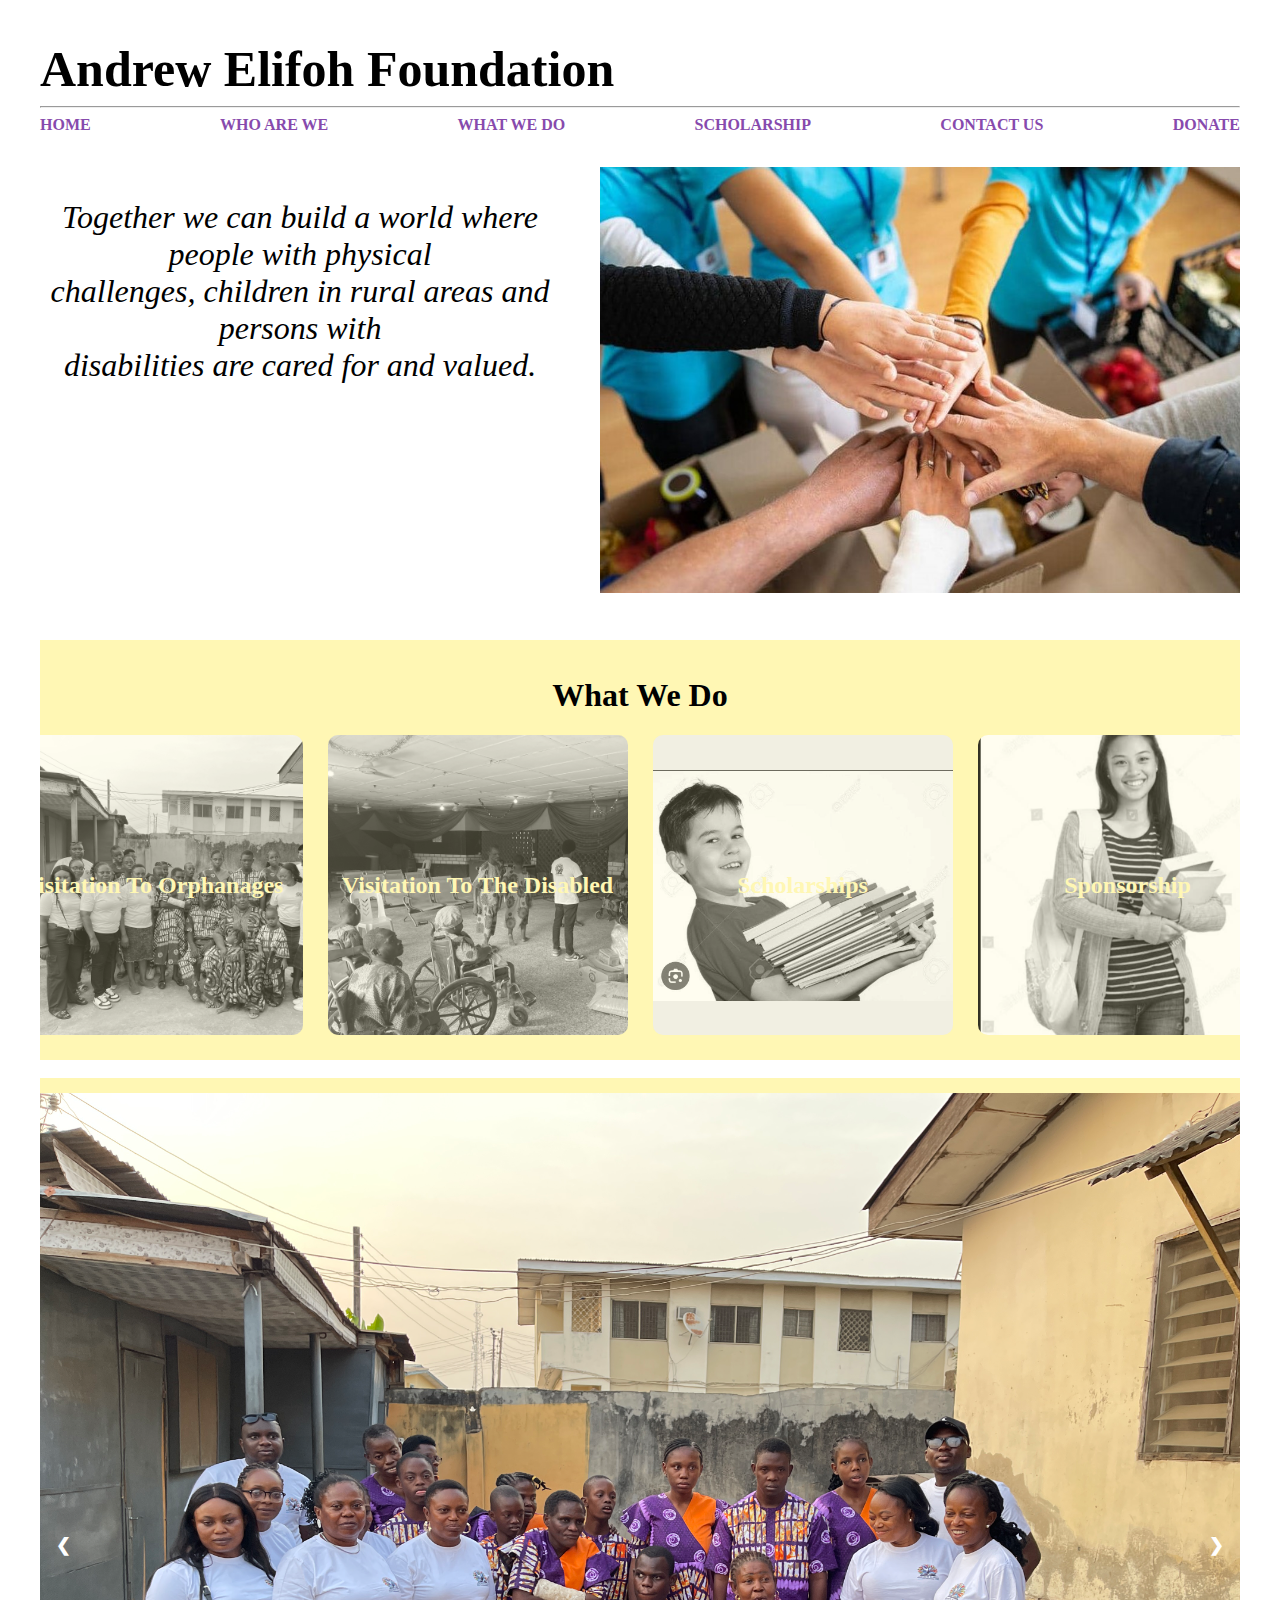
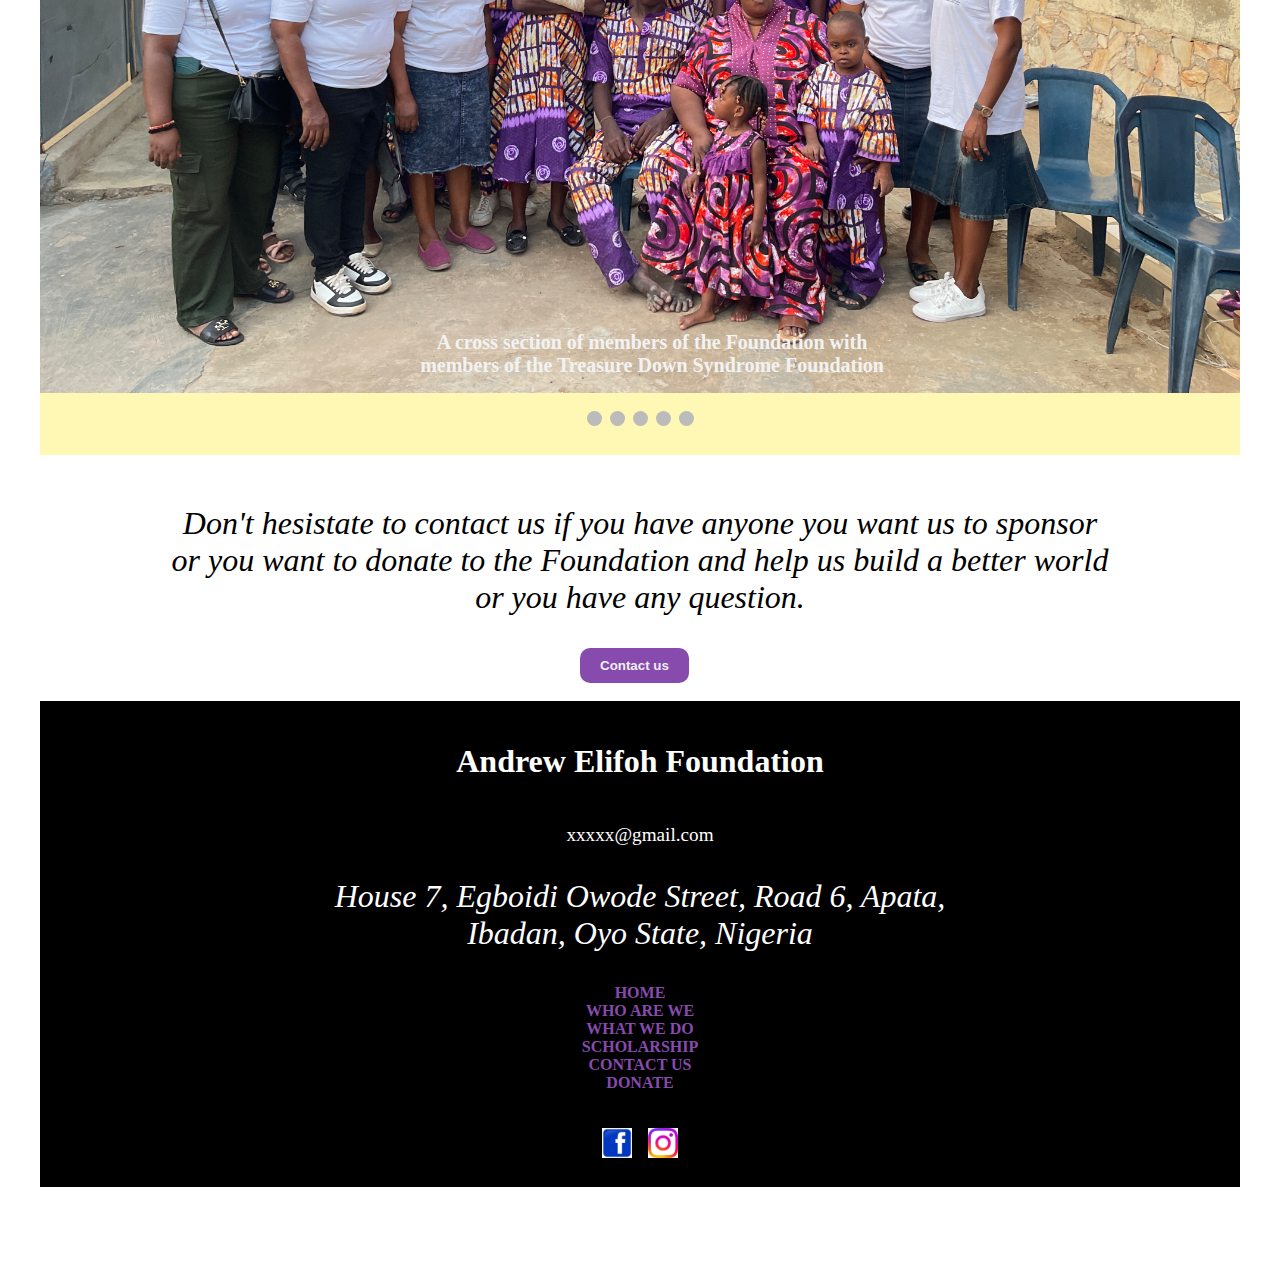
<file: Andrew Elifoh/Index.html>
<!DOCTYPE html>
<html lang="en">
<head>
    <meta charset="UTF-8">
    <meta http-equiv="X-UA-Compatible" content="IE=edge">
    <meta name="viewport" content="width=device-width, initial-scale=1.0">
    <title>Andrew Elifoh Foundation</title>
    <link rel="stylesheet" href="home.css">
    <link rel="stylesheet" href="home2.css">
    <script src="home.js"></script>
    <script src="hom.js"></script>
</head>
<body>
    <nav class="nav">
        <span>
        <b style="font-size: 50px;">Andrew Elifoh Foundation</b> <hr> 
        </span>   
        <span class="menu-items">
                <a href="Index.html"><strong>HOME</strong></a>
                <a href="wwa.html"><strong>WHO ARE WE</strong></a> 
                <a href="wwd.html"><strong>WHAT WE DO</strong></a>
                <a href="schshp.html"><strong>SCHOLARSHIP</strong></a>
                <a href="contact.html"><strong>CONTACT US</strong></a>
                <a href="donate.html"><strong>DONATE</strong></a>
            </span>
           <span class="dropdown-btn-span">
                <button onclick="myFunction()" class="dropdown-btn">&equals;</button>
                <div id="mydropdown" class="dropdown-menu-page">
                    <div class="dd-head">
                        <span>
                            <b style = font-size:30px>Andrew Elifoh Foundation</b>
                          </span>
                          <span class="dd-close-span">
                            <a href="">
                            <button class="dd-close-btn">&times;</button>
                            </a>
                          </span>
                    </div>
                        <span class="dd-menu-items">
                            <a href="Index.html"><strong>HOME</strong></a>
                            <a href="wwa.html"><strong>WHO ARE WE</strong></a> 
                            <a href="wwd.html"><strong>WHAT WE DO</strong></a>
                            <a href="schshp.html"><strong>SCHOLARSHIP</strong></a>
                            <a href="contact.html"><strong>CONTACT US</strong></a>
                            <a href="donate.html"><strong>DONATE</strong></a>
                        </span>
                        <p class="dd-socials">
                            <a href="" class="face"> <img src="Images/Facebook.jpeg" alt="Facebook" width="15"></a>
                             <a href="" class="insta"> <img src="Images/Insta.jpeg" alt="Instagram" width="15"></a> 
                         </p>
                </div>
            </span>
    </nav>
        <br>
    <main>
            <p class="ppl">Together we can build a world where people with physical <br>
            challenges, children in rural areas and persons with <br>
            disabilities are cared for and valued.</p>
            <br>
        <section class="togetherness">
            <img src="Images/DVIP4534.JPG" alt="Google" width="100%">
        </section>
    </main>
    <br>
    <section class="section-slider">
        <h1 class="What-we-do">
            What We Do
        </h1>
        <div class="slider">
            <div class="slides">
                <div id="slide-1">
                    Visitation To Orphanages
                </div>
                <div id="slide-2">
                    Visitation To The Disabled
                </div>
                <div id="slide-3">
                    Scholarships
                </div>
                <div id="slide-4">
                    Sponsorship
                </div>
            </div>
        </div>
    </section>
    <br>
    <div class="gallery">
        <div class="myslides fade">
            <div class="numbertext"1 / 5></div>
            <img src="Images/IMG_9200.JPG" alt="Visitation to Treasure Down Syndrome Foundation" width="100%">
            <div class="text">A cross section of members of the Foundation with <br>
                members of the Treasure Down Syndrome Foundation
            </div>  
        </div>
        <div class="myslides fade">   
            <div class="numbertext"2 / 5></div>
            <img src="Images/IMG_9158.JPG" alt="Visitation to Treasure Down Syndrome Foundation" width="100%">
            <div class="text">A cross section of members of the Foundation <br>
                singing and praying with members of the Treasure Down Syndrome Foundation
            </div>
        </div>
        <div class="myslides fade">
            <div class="numbertext"3 / 5></div>
            <img src="Images/IMG_8967.JPG" alt="Visitation to Modupeola Cole disabled home" width="100%">
            <div class="text">A cross section of members of the Foundation <br>
               singing and praying with members of the Modupeola Cole disabled home
            </div>  
        </div>  
        <div class="myslides fade"> 
            <div class="numbertext"4 / 5></div>
            <img src="Images/IMG_8986.JPG" alt="Visitation to Modupeola Cole disabled home" width="100%">
            <div class="text">A cross section of members of the members of <br>
                the Foundation with members of the Modupeola Cole disabled home
            </div>     
        </div>
        <div class="myslides fade">
            <div class="numbertext"5 / 5></div>
            <img src="Images/IMG_9119.JPG" alt="A.E.F members" width="100%">
            <div class="text">A cross section of members of the Foundation
            </div>     
        </div>
        <div>
            <a class="prev" onclick="plusSlide(-1)">&#10094;</a>
            <a class="next" onclick="plusSlide(1)">&#10095;</a>
        </div>
        <br>
        <div style="text-align: center;">
        <span class="dot" onclick="currentSlide(1)"></span>
        <span class="dot" onclick="currentSlide(2)"></span>
        <span class="dot" onclick="currentSlide(3)"></span>
        <span class="dot" onclick="currentSlide(4)"></span>
        <span class="dot" onclick="currentSlide(5)"></span>
        </div>
    </div>
    <br>
    <section class="contact">
        <p>Don't hesistate to contact us if you have anyone you want us to sponsor <br>
            or you want to donate to the Foundation and help us build a better world <br>
            or you have any question.
        </p>
        <a href="contact.html"><button value="Contact us" class="contact-btn">
            Contact us
        </button>
        </a>
    </section>
    <br>
    <footer>
        <h2>Andrew Elifoh Foundation</h2>
        <br>
        <div>xxxxx@gmail.com</div>
        <p>House 7, Egboidi Owode Street, Road 6, Apata,<br>
            Ibadan, Oyo State, Nigeria
        </p>
        <a href="Index.html"><strong>HOME</strong></a> <br>
        <a href="wwa.html"><strong>WHO ARE WE</strong></a> <br>
        <a href="wwd.html"><strong>WHAT WE DO</strong></a> <br>
        <a href="schshp.html"><strong>SCHOLARSHIP</strong></a> <br>
        <a href="contact.html"><strong>CONTACT US</strong></a> <br>
        <a href="donate.html"><strong>DONATE</strong></a>
        <br>
        <br>
        <br>
        <a href="" class="face"> <img src="Images/Facebook.jpeg" alt="Facebook" width="30"></a>
        &ensp;
        <a href="" class="insta"> <img src="Images/Insta.jpeg" alt="Instagram" width="30"></a> 

    </footer>
</body>
</html>
</file>
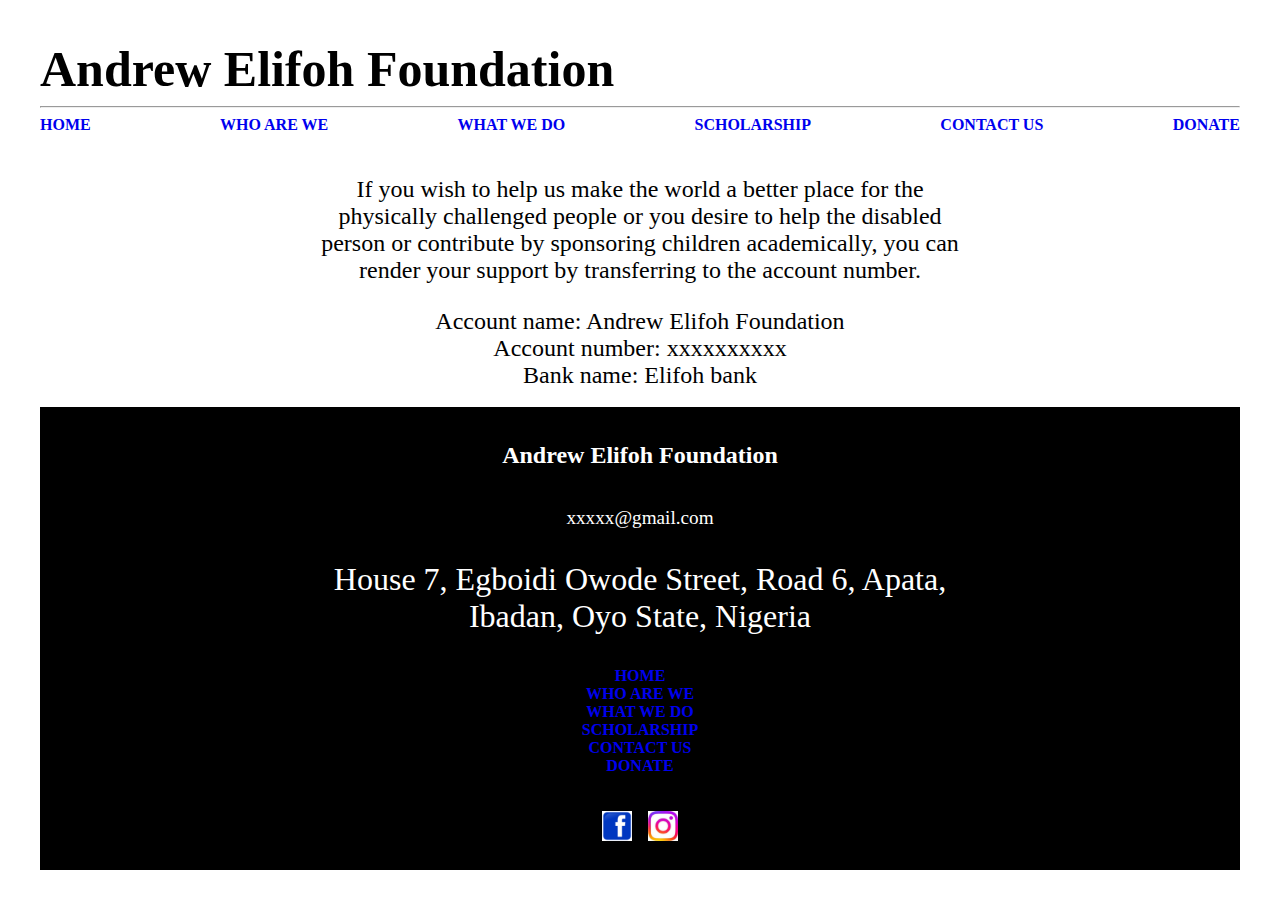
<file: Andrew Elifoh/donate.html>
<!DOCTYPE html>
<html lang="en">
<head>
    <meta charset="UTF-8">
    <meta http-equiv="X-UA-Compatible" content="IE=edge">
    <meta name="viewport" content="width=device-width, initial-scale=1.0">
    <title>Andrew Elifoh Foundation<</title>
    <link rel="stylesheet" href="donate.css">
    <script src="hom.js"></script>
</head>
<body>
    <nav class="nav">
        <span>
        <b style="font-size: 50px;">Andrew Elifoh Foundation</b> <hr> 
        </span>   
        <span class="menu-items">
                <a href="Index.html"><strong>HOME</strong></a>
                <a href="wwa.html"><strong>WHO ARE WE</strong></a> 
                <a href="wwd.html"><strong>WHAT WE DO</strong></a>
                <a href="schshp.html"><strong>SCHOLARSHIP</strong></a>
                <a href="contact.html"><strong>CONTACT US</strong></a>
                <a href="donate.html"><strong>DONATE</strong></a>
            </span>
           <span class="dropdown-btn-span">
                <button onclick="myFunction()" class="dropdown-btn">&equals;</button>
                <div id="mydropdown" class="dropdown-menu-page">
                    <div class="dd-head">
                        <span>
                            <b style = font-size:30px>Andrew Elifoh Foundation</b>
                          </span>
                          <span class="dd-close-span">
                            <a href="">
                            <button class="dd-close-btn">&times;</button>
                        </a>
                          </span>
                    </div>
                        <span class="dd-menu-items">
                            <a href="Index.html"><strong>HOME</strong></a>
                            <a href="wwa.html"><strong>WHO ARE WE</strong></a> 
                            <a href="wwd.html"><strong>WHAT WE DO</strong></a>
                            <a href="schshp.html"><strong>SCHOLARSHIP</strong></a>
                            <a href="contact.html"><strong>CONTACT US</strong></a>
                            <a href="donate.html"><strong>DONATE</strong></a>
                        </span>
                        <p class="dd-socials">
                            <a href="" class="face"> <img src="Images/Facebook.jpeg" alt="Facebook" width="15"></a>
                             <a href="" class="insta"> <img src="Images/Insta.jpeg" alt="Instagram" width="15"></a> 
                         </p>
                </div>
            </span>
    </nav>
        <br>
    <main>
        <p>
            If you wish to help us make the world a better place for the <br>
            physically challenged people or you desire to help the disabled <br>
            person or contribute by sponsoring children academically, you can <br>
            render your support by transferring  to the account number.
        </p>
        <div>
            Account name: Andrew Elifoh Foundation <br>
            Account number: xxxxxxxxxx <br>
            Bank name: Elifoh bank
        </div>
    </main>

    <br>
     <footer>
        <h2>Andrew Elifoh Foundation</h2>
        <br>
        <div>xxxxx@gmail.com</div>
        <p>House 7, Egboidi Owode Street, Road 6, Apata,<br>
            Ibadan, Oyo State, Nigeria
        </p>
        <a href="Index.html"><strong>HOME</strong></a> <br>
        <a href="wwa.html"><strong>WHO ARE WE</strong></a> <br>
        <a href="wwd.html"><strong>WHAT WE DO</strong></a> <br>
        <a href="schshp.html"><strong>SCHOLARSHIP</strong></a> <br>
        <a href="contact.html"><strong>CONTACT US</strong></a> <br>
        <a href="donate.html"><strong>DONATE</strong></a>
        <br>
        <br>
        <br>
        <a href="" class="face"> <img src="Images/Facebook.jpeg" alt="Facebook" width="30"></a>
        &ensp;
        <a href="" class="insta"> <img src="Images/Insta.jpeg" alt="Instagram" width="30"></a> 

    </footer>
</body>
</html>
</file>
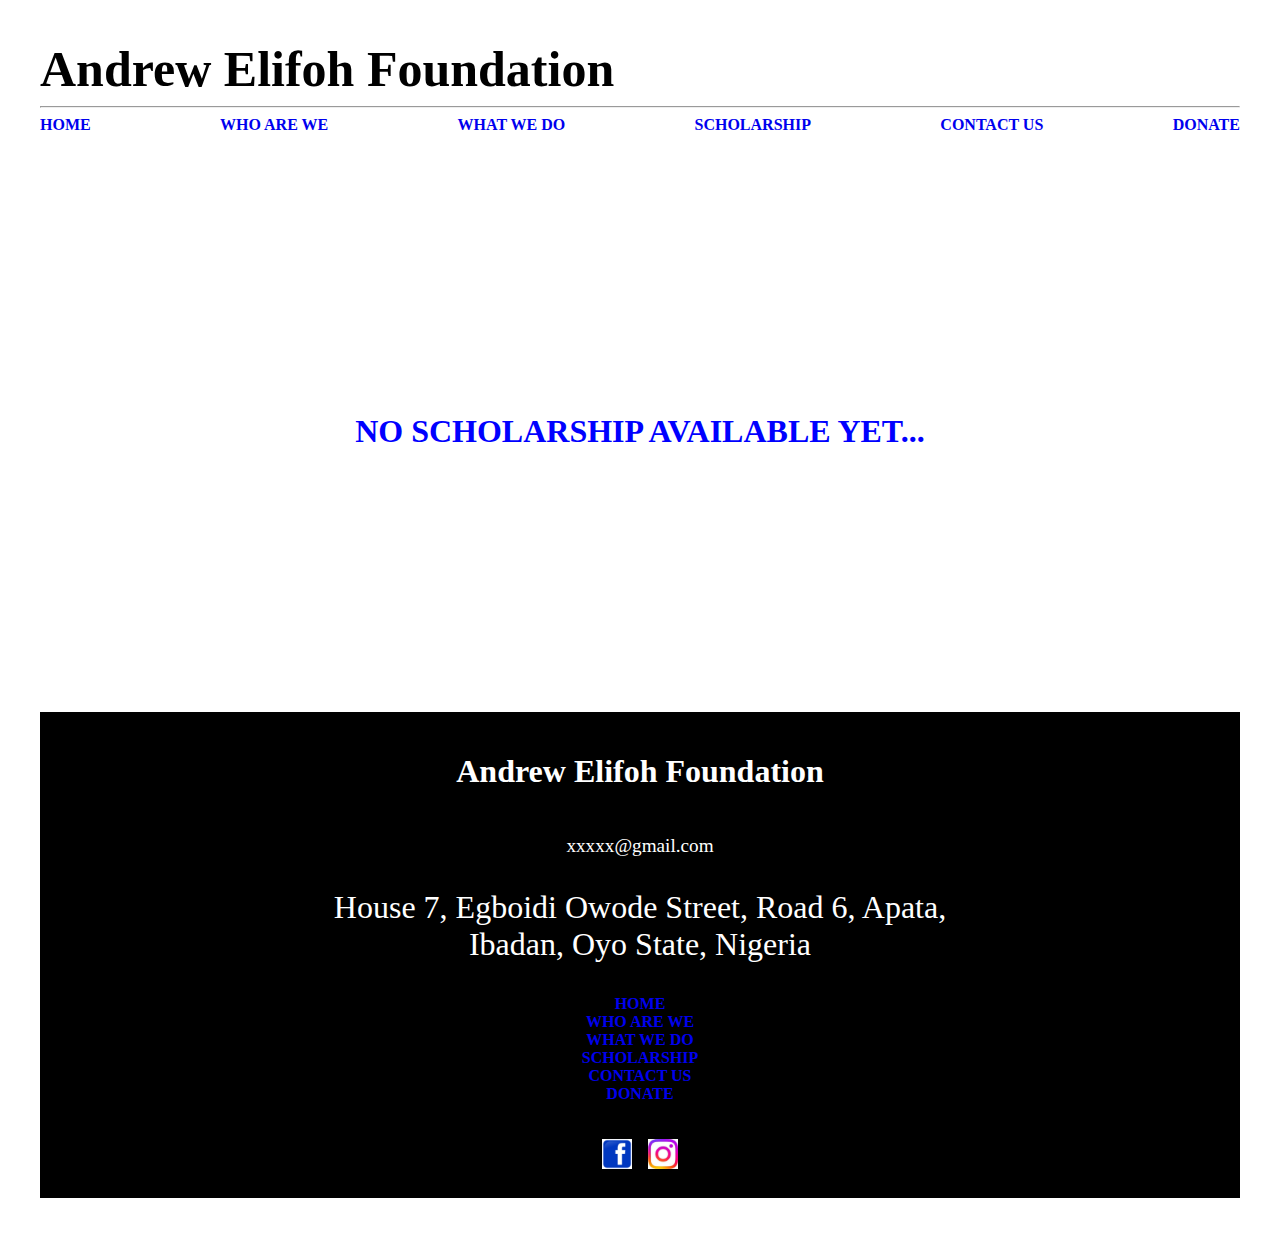
<file: Andrew Elifoh/schshp.html>
<!DOCTYPE html>
<html lang="en">
<head>
    <meta charset="UTF-8">
    <meta http-equiv="X-UA-Compatible" content="IE=edge">
    <meta name="viewport" content="width=device-width, initial-scale=1.0">
    <title>Andrew Elifoh Foundation</title>
    <link rel="stylesheet" href="schshp.css">
    <script src="hom.js"></script>
</head>
<body>
    <nav class="nav">
        <span>
        <b style="font-size: 50px;">Andrew Elifoh Foundation</b> <hr> 
        </span>   
        <span class="menu-items">
                <a href="Index.html"><strong>HOME</strong></a>
                <a href="wwa.html"><strong>WHO ARE WE</strong></a> 
                <a href="wwd.html"><strong>WHAT WE DO</strong></a>
                <a href="schshp.html"><strong>SCHOLARSHIP</strong></a>
                <a href="contact.html"><strong>CONTACT US</strong></a>
                <a href="donate.html"><strong>DONATE</strong></a>
            </span>
           <span class="dropdown-btn-span">
                <button onclick="myFunction()" class="dropdown-btn">&equals;</button>
                <div id="mydropdown" class="dropdown-menu-page">
                    <div class="dd-head">
                        <span>
                            <b style = font-size:30px>Andrew Elifoh Foundation</b>
                          </span>
                          <span class="dd-close-span">
                            <a href="">
                            <button class="dd-close-btn">&times;</button>
                        </a>
                          </span>
                    </div>
                        <span class="dd-menu-items">
                            <a href="Index.html"><strong>HOME</strong></a>
                            <a href="wwa.html"><strong>WHO ARE WE</strong></a> 
                            <a href="wwd.html"><strong>WHAT WE DO</strong></a>
                            <a href="schshp.html"><strong>SCHOLARSHIP</strong></a>
                            <a href="contact.html"><strong>CONTACT US</strong></a>
                            <a href="donate.html"><strong>DONATE</strong></a>
                        </span>
                        <p class="dd-socials">
                            <a href="" class="face"> <img src="Images/Facebook.jpeg" alt="Facebook" width="15"></a>
                             <a href="" class="insta"> <img src="Images/Insta.jpeg" alt="Instagram" width="15"></a> 
                         </p>
                </div>
            </span>
    </nav>
        <br>
    <main>
        <h1 class="blink">
            NO SCHOLARSHIP AVAILABLE YET...
        </h1>
    </main>
    <footer>
        <h2>Andrew Elifoh Foundation</h2>
        <br>
        <div>xxxxx@gmail.com</div>
        <p>House 7, Egboidi Owode Street, Road 6, Apata,<br>
            Ibadan, Oyo State, Nigeria
        </p>
        <a href="Index.html"><strong>HOME</strong></a> <br>
        <a href="wwa.html"><strong>WHO ARE WE</strong></a> <br>
        <a href="wwd.html"><strong>WHAT WE DO</strong></a> <br>
        <a href="schshp.html"><strong>SCHOLARSHIP</strong></a> <br>
        <a href="contact.html"><strong>CONTACT US</strong></a> <br>
        <a href="donate.html"><strong>DONATE</strong></a>
        <br>
        <br>
        <br>
        <a href="" class="face"> <img src="Images/Facebook.jpeg" alt="Facebook" width="30"></a>
        &ensp;
        <a href="" class="insta"> <img src="Images/Insta.jpeg" alt="Instagram" width="30"></a> 

    </footer>
    
</body>
</html>
</file>
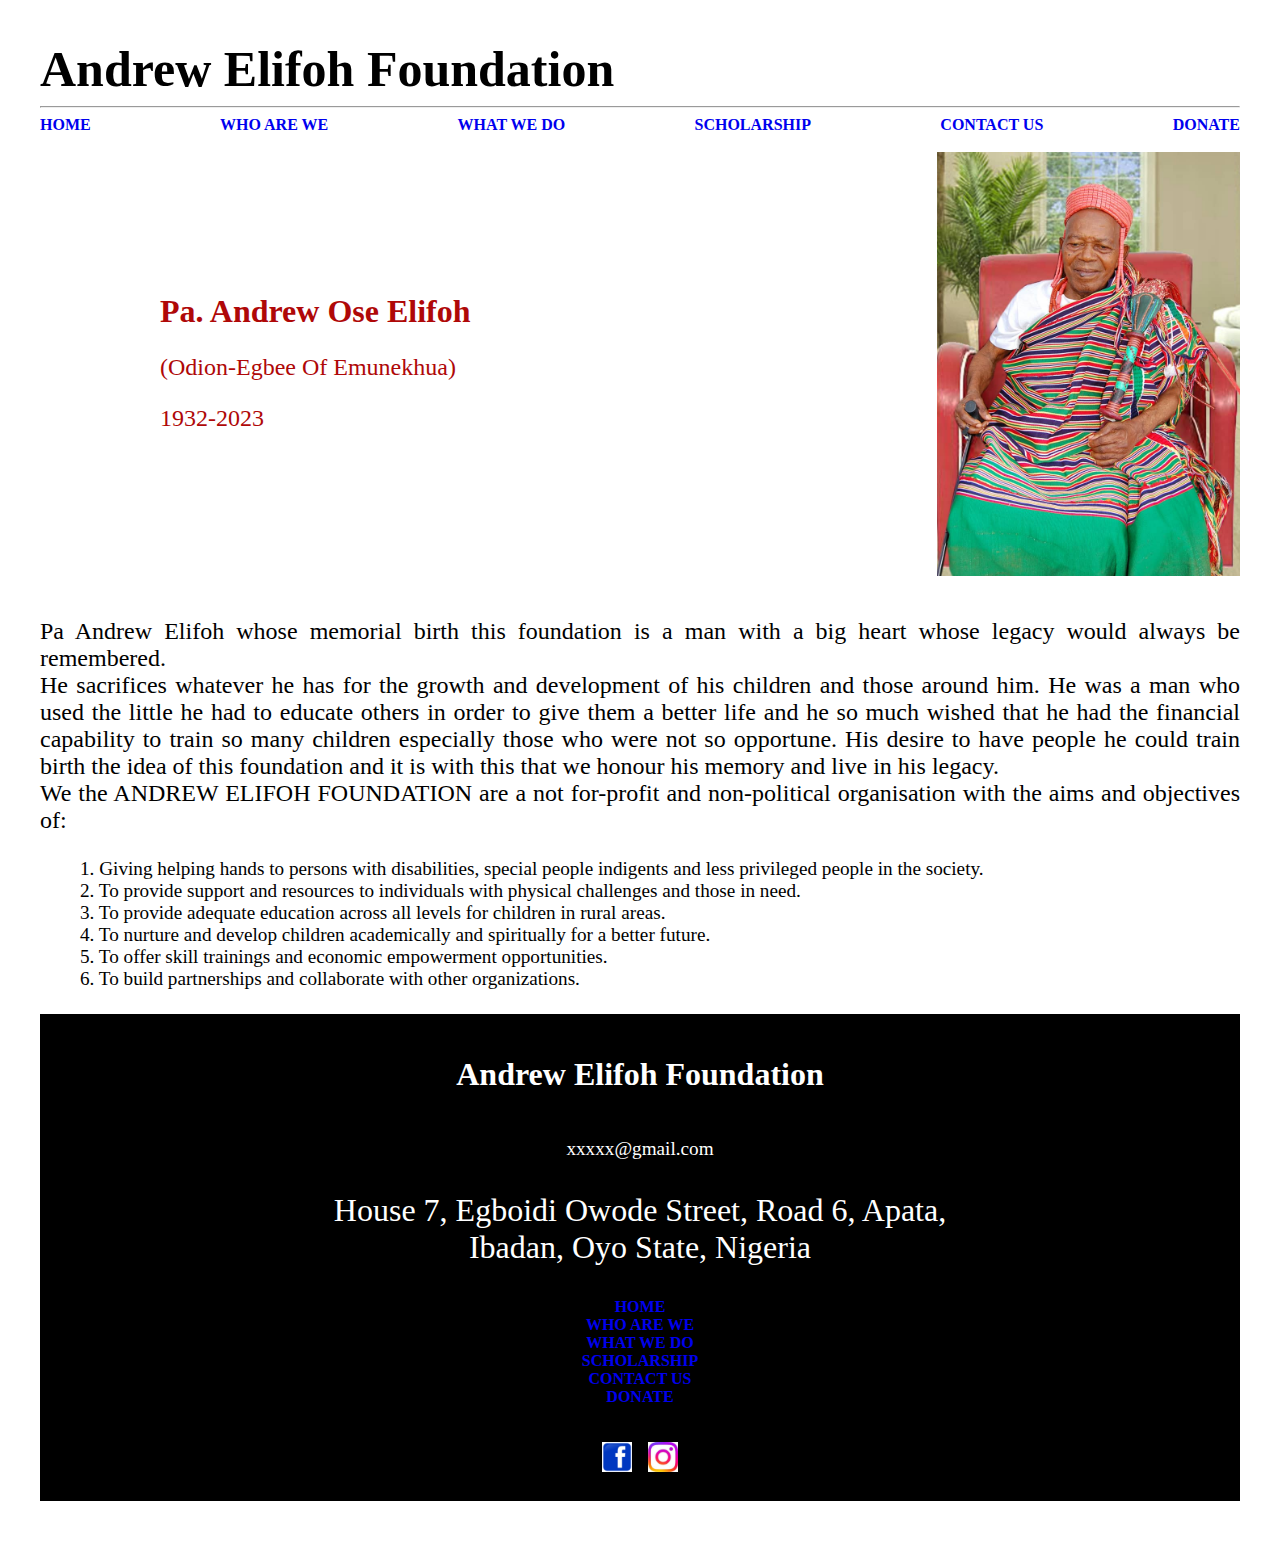
<file: Andrew Elifoh/wwa.html>
<!DOCTYPE html>
<html lang="en">
<head>
    <meta charset="UTF-8">
    <meta http-equiv="X-UA-Compatible" content="IE=edge">
    <meta name="viewport" content="width=device-width, initial-scale=1.0">
    <title>Andrew Elifoh Foundation</title>
    <link rel="stylesheet" href="wwa.css">
    <script src="hom.js"></script>
</head>
<body>
    <nav class="nav">
        <span>
        <b style="font-size: 50px;">Andrew Elifoh Foundation</b> <hr> 
        </span>   
        <span class="menu-items">
                <a href="Index.html"><strong>HOME</strong></a>
                <a href="wwa.html"><strong>WHO ARE WE</strong></a> 
                <a href="wwd.html"><strong>WHAT WE DO</strong></a>
                <a href="schshp.html"><strong>SCHOLARSHIP</strong></a>
                <a href="contact.html"><strong>CONTACT US</strong></a>
                <a href="donate.html"><strong>DONATE</strong></a>
            </span>
           <span class="dropdown-btn-span">
                <button onclick="myFunction()" class="dropdown-btn">&equals;</button>
                <div id="mydropdown" class="dropdown-menu-page">
                    <div class="dd-head">
                        <span>
                            <b style = font-size:30px>Andrew Elifoh Foundation</b>
                          </span>
                          <span class="dd-close-span">
                            <a href="">
                            <button class="dd-close-btn">&times;</button>
                        </a>
                          </span>
                    </div>
                        <span class="dd-menu-items">
                            <a href="Index.html"><strong>HOME</strong></a>
                            <a href="wwa.html"><strong>WHO ARE WE</strong></a> 
                            <a href="wwd.html"><strong>WHAT WE DO</strong></a>
                            <a href="schshp.html"><strong>SCHOLARSHIP</strong></a>
                            <a href="contact.html"><strong>CONTACT US</strong></a>
                            <a href="donate.html"><strong>DONATE</strong></a>
                        </span>
                        <p class="dd-socials">
                            <a href="" class="face"> <img src="Images/Facebook.jpeg" alt="Facebook" width="15"></a>
                             <a href="" class="insta"> <img src="Images/Insta.jpeg" alt="Instagram" width="15"></a> 
                         </p>
                </div>
            </span>
    </nav>
        <br>
    <main>
        <h1>Pa. Andrew Ose Elifoh</h1>
        <p>(Odion-Egbee of Emunekhua)</p>
        <p>1932-2023</p>
    </main>
    <br>
    <section>
        <p>
            Pa Andrew Elifoh whose memorial birth this foundation is a man with
            a big heart whose legacy would always be remembered. <br>
            He sacrifices whatever he has for the growth and development
            of his children and those around him. He was a man who used
            the little he had to educate others in order to give them a 
            better life and he so much wished that he had the financial
            capability to train so many children especially those who 
            were not so opportune.
            His desire to have people he could train birth the idea of
            this foundation and it is with this that we honour his memory
            and live in his legacy.
            <br>
            We the ANDREW ELIFOH FOUNDATION are  a not for-profit and non-political 
            organisation with the aims and objectives of:
            <ol>
                1. Giving helping hands to persons with disabilities, special people
                    indigents and less privileged people in the society. <br>
                2. To provide support and resources to individuals with physical
                    challenges and those in need. <br>
                3. To provide adequate education across all levels for children
                    in rural areas. <br>
                4. To nurture and develop children academically and spiritually
                    for a better future. <br>
                5. To offer skill trainings and economic empowerment opportunities. <br>
                6. To build partnerships and collaborate with other organizations.
            </ol>
        </p>
    </section>
    <footer>
        <h2>Andrew Elifoh Foundation</h2>
        <br>
        <div>xxxxx@gmail.com</div>
        <p>House 7, Egboidi Owode Street, Road 6, Apata,<br>
            Ibadan, Oyo State, Nigeria
        </p>
        <a href="Index.html"><strong>HOME</strong></a> <br>
        <a href="wwa.html"><strong>WHO ARE WE</strong></a> <br>
        <a href="wwd.html"><strong>WHAT WE DO</strong></a> <br>
        <a href="schshp.html"><strong>SCHOLARSHIP</strong></a> <br>
        <a href="contact.html"><strong>CONTACT US</strong></a> <br>
        <a href="donate.html"><strong>DONATE</strong></a>
        <br>
        <br>
        <br>
        <a href="" class="face"> <img src="Images/Facebook.jpeg" alt="Facebook" width="30"></a>
        &ensp;
        <a href="" class="insta"> <img src="Images/Insta.jpeg" alt="Instagram" width="30"></a> 

    </footer>
</body>
</html>
</file>
<file: Andrew Elifoh/home.css>
html,body{
    margin: 20px;
}
body{
    background-color: white;
    padding-bottom: 50px;
}  
    p {
    color: white;
    font-size:xx-large;
    font-style: italic;
    text-align:justify
    }
    .ppl{
        color: black;
    }
    main{
    display: flex;
    justify-content: space-between;
    gap: 20px;
    background-repeat: no-repeat;
    background-size: contain;
    image-rendering: optimizeQuality;
    text-align: left;
    /*background-color: beige;*/
    padding-top:15px;
    padding-bottom: 25px;
    background-position: right;
}
h1{
    text-align: center;
    font-size: xx-large;
}
b{
    color: black
    
}
b, .menu-items {
    justify-content: space-between;
}
a{
    text-decoration: none;
    color:  #874aad;
}
.menu-items {
display: flex;
gap: 20px;
}
.menu-items a:hover{
    color: yellow;
}
.menu-items a:active{
    font-weight: bold;
    
}
.section-slider{
    background-color: #fff7b4;
    padding-top:15px;
    padding-bottom: 25px;
}
.slides > div{
    opacity: 0.8;
    color:#fff7b4;
    text-align: center;
    font-weight: bold;
    font-size: x-large;
}
#slide-1{
    background-image: url(Images/IMG_9200.JPG);
    background-size:cover;
    background-repeat: no-repeat;
    background-blend-mode:luminosity;
}
#slide-2{
    background-image: url(Images/IMG_8967.JPG); 
    background-size: cover;
    background-repeat: no-repeat;
    background-blend-mode:luminosity;
}
#slide-3{
    background-image: url(Images/HFAC9583.JPG);
    background-size: 28ex;
    background-repeat: no-repeat;
    background-blend-mode:luminosity;
    background-position: center;
}
#slide-4{
    background-image: url(Images/HQQY6312.JPG);
    background-size:cover;
    background-repeat: no-repeat;
    background-blend-mode:luminosity;
    background-position: center;
}
.slider {
    text-align: justify;
    overflow: hidden;
    justify-content: space-between;
  }
  
  .slides {
    display: flex; 
    gap: 25px;
    justify-content: center;
    
  }
  .slides::-webkit-scrollbar {
    width: 10px;
    height: 10px;
  }
  .slides::-webkit-scrollbar-thumb {
    background: black;
    border-radius: 10px;
  }
  .slides::-webkit-scrollbar-track {
    background: transparent;
  }
  .slides > div {
    scroll-snap-align: start;
    flex-shrink: 0;
    width: 25%;
    height: 300px;
    border-radius: 10px;
    background: #eee;
    transform-origin: center center;
    transform: scale(1);
    transition: transform 0.5s;
    position: relative;
    display: flex;
    justify-content: space-evenly;
    align-items: center;
    object-fit: none;
  }
  .gallery {
    background-color: #fff7b4;
    padding-top:15px;
    padding-bottom: 25px;
}

  .gallery{ 
    width: 100%;
    position: relative;
    margin: auto;
  }
  
  .myslides {
    display:none;
    position: relative;
    flex-wrap: wrap;
  }
  .myslides:first-child{
    display: flex;
      }
  .prev, .next {
    cursor: pointer;
    position: absolute;
    top: 50%;
    width: auto;
    margin-top: -22px;
    padding: 16px;
    color: white;
    font-weight: bold;
    font-size: 18px;
    transition: 0.6s ease;
    border-radius: 0 3px 3px 0;
    user-select: none;
    transform: translateY(-50%);
  }
  .next {
    right: 0;
    border-radius: 3px 0 0 3px;
  }
  .prev:hover, .next:hover{
    background-color: rgba(0,0,0,0.8);
  }
  .text{
    color:  #f2f2f2;
    font-size: 20px;
    padding: 8px 12px;
    position: absolute;
    bottom: 8px;
    width: 100%;
    text-align: center;
    font-weight: bolder;
  }
  .numbertext {
    color: #f2f2f2;
    font-size: 12px;
    padding: 8px 12px;
    position: absolute;
    top: 0;
  }
  .dot{
    cursor: pointer;
    height: 15px;
    width: 15px;
    margin: 0 2px;
    background-color:  #bbb;
    border-radius: 50%;
    display: inline-block;
    transition:  0.6s ease;
  }
  .active, .dot:hover {
    background-color: #717171;
  }
  .fade {
    animation-name: fade;
    animation-duration: 1.5s;
  }
  @keyframes fade {
    from {opacity:  .4}
    to {opacity:  1}
  }
 .contact-btn{
    background-color: #874aad;
    color: #efefef;
    padding-right:20px;
    padding-left: 20px;
    padding-bottom:10px;
    padding-top:10px;
    border:none;
    border-radius: 10px;
    transition-duration: 0.4s;
    font-weight: bold;
}
button {
    margin-left: 45%;
}
.contact-btn:hover{
background-color: yellowgreen;
color: black;
}
section > p{
    text-align: center;
    justify-content: center;
    color: black;
}    
h2{
    color: white;
    text-align: center;
    font-size: xx-large;
}
footer, p, a{
    text-align: center;
}
footer a:hover{
    color: yellow;
}
footer,p{
    color: white;
}
footer{
    padding-top:15px;
    padding-bottom: 25px;
    background-color: black;
}
footer>div{
    font-size: larger;
}
.dropdown-btn-span{
    display:none;
   
}
.dropdown-btn-span button{
    font-size: xx-large;
    background-color: white;
    color: black;
    border: none;
    
  }
  .dropdown-menu-page{
    display:none;
    background-color: #fff7b4;
    width:100%;
    height:100vh;
    left: 0;
    padding: 14px 16px;
    font: inherit;
    margin: 0;
    position: absolute;
    right: 0;
    top: 0;
    
}
.show {display: block;}

.dd-close-btn{
    font-size: x-large;
    border:none;
    background: none;
}
.dd-menu-items a{
display: block;
text-align: center;
text-decoration: none;
margin-bottom:25px;
color:black;
}
.dd-socials{
    text-align: center;
    margin-top: 50px;
}
.dd-head{
    display: flex;
    justify-content: space-between;
    padding-left:10px;
    padding-right:10px;
    padding-top:15px;
    margin-bottom:30px;
}

@supports (scroll-snap-type) {
    .slider > a {
      display: none;
    }
  }
  @media screen and (max-width: 416px){
    .slider {
        width: 300px;
    }
    .slides {
       overflow-x: auto;
        scroll-snap-type: x mandatory;
        scroll-behavior:smooth;
        -webkit-overflow-scrolling: touch;
      }
      .slides > div{
        width:300px;
      }
       .menu-items{
        display:none;
      }
      .dropdown-btn-span{
        display:block;
      }
      .nav{
        display: flex;
      }
      main>p{
        font-size: small;
      }
      button{
        margin-left: 35%;
      }
  }
</file>
<file: Andrew Elifoh/home2.css>
.dropdown {
    position: relative;
    display: flex;
    width:100%;
    justify-content: space-between;
    }
    
    .dropdown-btn {
    padding: 10px 20px;
    background-color: #333;
    color: #fff;
    border: none;
    cursor: pointer;
    }
    
    .dropdown-menu {
    position: absolute;
    top: 100%;
    left: 0;
    z-index: 1;
    display: none;
    background-color: #f9f9f9;
    width: 100%;
    box-shadow: 0px 8px 16px 0px rgba(0,0,0,0.2);
    justify-content: space-around;
    border-bottom-left-radius: 25px;
    border-bottom-right-radius: 25px;
    }
    
    .dropdown-menu a {
    color: #333;
    padding: 12px 16px;
    text-decoration: none;
    display: inline-block;
    }
    
    .dropdown-menu a:hover {
    background-color: #f1f1f1;
    }
</file>
<file: Andrew Elifoh/donate.css>
html,body{
    margin: 20px;
}
body{
    background-color: white;
    color: black;
}
footer, p, a{
    text-align: center;
}
footer a:hover{
    color: yellow;
}
a {
    text-decoration: none;
}
div{
    text-align: center;
    font-size: x-large;
}
p{
    text-align: center;
    font-size: xx-large;
}
main>p{
    font-size: x-large;
}
b, .menu-items {
    justify-content: space-between;
}
.menu-items a:hover{
    color: yellow;
}
.menu-items {
    display: flex;
    gap: 20px;
}
footer>p{
    color: white;
}
footer{
    padding-top:15px;
    padding-bottom: 25px;
    background-color: black;
}
footer>div{
    color: white;
    font-size: larger;
}
h2{
    color: white;
}
.dropdown-btn-span{
    display:none;
   
}
.dropdown-btn-span button{
    font-size: xx-large;
    background-color: white;
    color: black;
    border: none;
    
  }
  .dropdown-menu-page{
    display:none;
    background-color: #fff7b4;
    width:100%;
    height:100vh;
    left: 0;
    padding: 14px 16px;
    font: inherit;
    margin: 0;
    position: absolute;
    right: 0;
    top: 0;
    
}
.show {display: block;}

.dd-close-btn{
    font-size: x-large;
    border:none;
    background: none;
}
.dd-menu-items a{
display: block;
text-align: center;
text-decoration: none;
margin-bottom:25px;
color:black;
}
.dd-socials{
    text-align: center;
    margin-top: 50px;
}
.dd-head{
    display: flex;
    justify-content: space-between;
    padding-left:10px;
    padding-right:10px;
    padding-top:15px;
    margin-bottom:30px;
}
@media screen and (max-width: 416px){
       .menu-items{
        display:none;
      }
      .dropdown-btn-span{
        display:block;
      }
      .nav{
        display: flex;
      }
  }
</file>
<file: Andrew Elifoh/schshp.css>
html,body{
    margin: 20px;
}
body{
    background-color: white;
    color: black;
}
b, .menu-items {
    justify-content: space-between;
}
.menu-items a:hover{
    color: yellow;
}
.menu-items {
    display: flex;
    gap: 20px;
}
h1{
    padding: 20%;
    text-align: center;
}
.blink{
    animation: blinker 1.5s linear infinite;
    color: blue;
}
@keyframes blinker{
    50%{
        opacity: 0;
    }
}
h2{
    color: white;
    text-align: center;
    font-size: xx-large;
}
p{
    text-align: justify;
    font-size: xx-large;
}
footer, p, a{
    text-align: center;
}
footer a:hover{
    color: yellow;
}
a {
    text-decoration: none;
}
footer,p{
    color: white;
}
footer{
    padding-top:15px;
    padding-bottom: 25px;
    background-color: black;
}
footer>div{
    font-size: larger;
}
.dropdown-btn-span{
    display:none;
   
}
.dropdown-btn-span button{
    font-size: xx-large;
    background-color: white;
    color: black;
    border: none;
    
  }
  .dropdown-menu-page{
    display:none;
    background-color: #fff7b4;
    width:100%;
    height:100vh;
    left: 0;
    padding: 14px 16px;
    font: inherit;
    margin: 0;
    position: absolute;
    right: 0;
    top: 0;
    
}
.show {display: block;}

.dd-close-btn{
    font-size: x-large;
    border:none;
    background: none;
}
.dd-menu-items a{
display: block;
text-align: center;
text-decoration: none;
margin-bottom:25px;
color:black;
}
.dd-socials{
    text-align: center;
    margin-top: 50px;
}
.dd-head{
    display: flex;
    justify-content: space-between;
    padding-left:10px;
    padding-right:10px;
    padding-top:15px;
    margin-bottom:30px;
}
@media screen and (max-width: 416px){
       .menu-items{
        display:none;
      }
      .dropdown-btn-span{
        display:block;
      }
      .nav{
        display: flex;
      }
  }
</file>
<file: Andrew Elifoh/wwa.css>
html,body{
    margin: 20px;
}
body{
    background-color: white;
    color: black;
    margin: 20px;
}
main {
    background-image: url(Images/Grandpa\ Elifoh.JPG);
    background-repeat: no-repeat;
    background-size:contain;
    background-position: right;
    padding: 10%;
    color: rgb(175, 8, 8);
    text-align: left;
    text-transform: capitalize;  
}
b, .menu-items {
    justify-content: space-between;
}
.menu-items a:hover{
    color: yellow;
}
.menu-items {
    display: flex;
    gap: 20px;
}
main p{
    font-size: x-large;
    text-align: left;
    
}
section p{
    text-align: justify;
    font-size: x-large;
}
ol{
    font-size: larger;
    text-align: justify;
}
h2{
    color: white;
    text-align: center;
    font-size: xx-large;
}
p{
    text-align: justify;
    font-size: xx-large;
}
footer, p, a{
    text-align: center;
}
footer a:hover{
    color: yellow;
}
a {
    text-decoration: none;
}
footer>p{
    color: white;
}
footer{
    padding-top:15px;
    padding-bottom: 25px;
    background-color: black;
}
footer>div{
    color: white;
    font-size: larger;
}
.dropdown-btn-span{
    display:none;
   
}
.dropdown-btn-span button{
    font-size: xx-large;
    background-color: white;
    color: black;
    border: none;
    
  }
  .dropdown-menu-page{
    display:none;
    background-color: #fff7b4;
    width:100%;
    height:100vh;
    left: 0;
    padding: 14px 16px;
    font: inherit;
    margin: 0;
    position: absolute;
    right: 0;
    top: 0;
    
}
.show {display: block;}

.dd-close-btn{
    font-size: x-large;
    border:none;
    background: none;
}
.dd-menu-items a{
display: block;
text-align: center;
text-decoration: none;
margin-bottom:25px;
color:black;
}
.dd-socials{
    text-align: center;
    margin-top: 50px;
}
.dd-head{
    display: flex;
    justify-content: space-between;
    padding-left:10px;
    padding-right:10px;
    padding-top:15px;
    margin-bottom:30px;
}
@media screen and (max-width: 416px){
       .menu-items{
        display:none;
      }
      .dropdown-btn-span{
        display:block;
      }
      .nav{
        display: flex;
      }
      main{
        display: ;
      }
      main>h1{
        font-size: medium;
        margin-left: 5px;
      }
      main>p{
        font-size: small;
        margin-left: 0;
      }
  }
</file>
